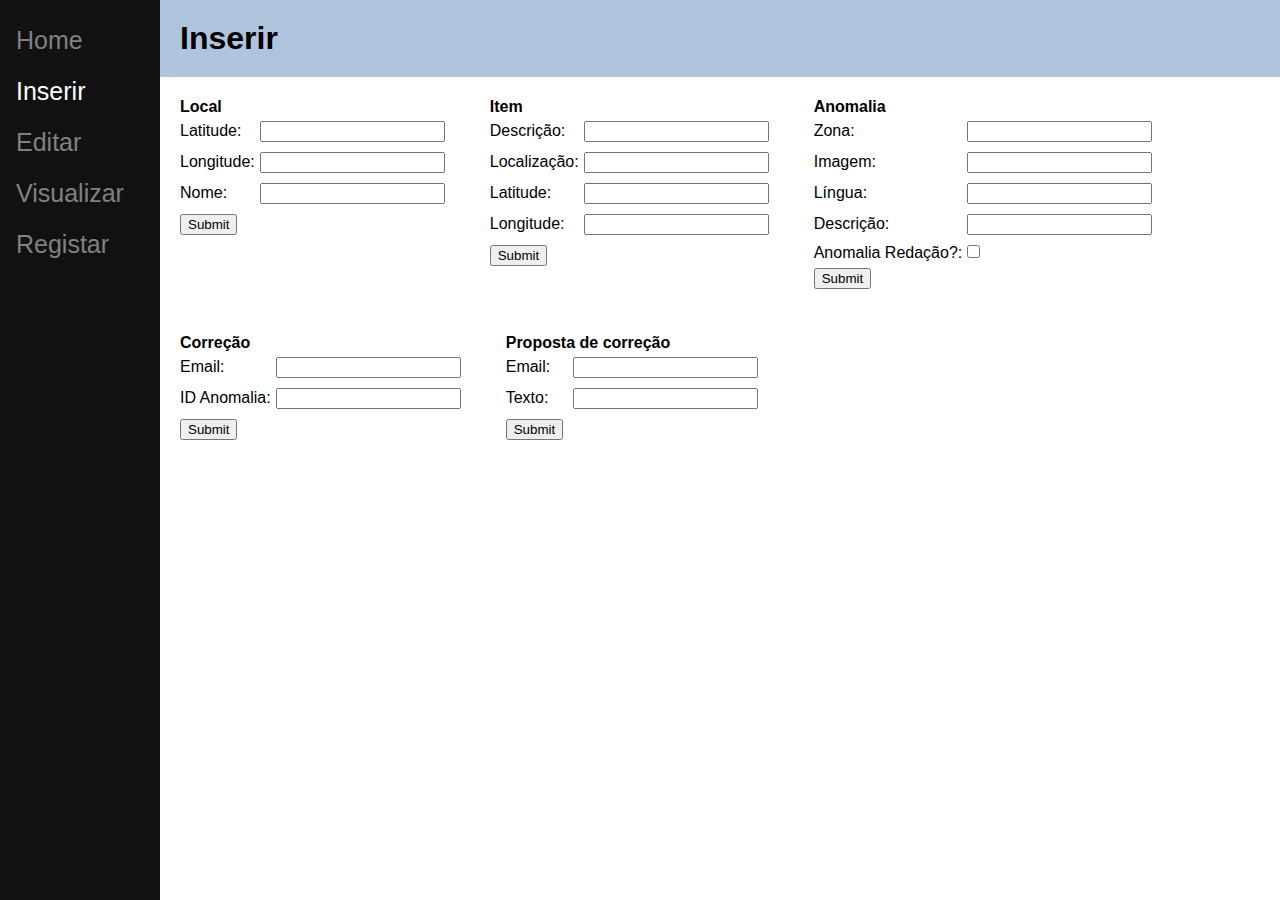
<file: proj3/web/insert.html>
<!DOCTYPE html>
<html>
	<script>
		function goBack() {
		  window.history.back();
		}
	</script>
	<head>
		<meta charset="utf-8" />
		<meta name="viewport" content="width=device-width, initial-scale=1" />
		<link rel="stylesheet" href="style.css" />
	</head>
	<body>
		<div class="sidenav">
			<a href="index.html">Home</a>
			<a class="active" href="">Inserir</a>
			<a href="edit.html">Editar</a>
			<a href="view.html">Visualizar</a>
			<a href="register.html">Registar</a>
		</div>

		<div id="tr" class="main">
			<h1 id="title">Inserir</h1>

			<div class="row">
				<div class="column">
					<b>Local</b>
					<form action="insert/place.php" method="post">
						<p>
							<label for="a">Latitude:</label>
							<input id="a" type="text" name="latitude">
						</p>
						<p>
							<label for="b">Longitude:</label>
							<input id="b" type="text" name="longitude">
						</p>
						<p>
							<label for="b">Nome:</label>
							<input id="b" type="text" name="nome">
						</p>
						<p> <input id="submit-btn" type="submit" value="Submit"/> </p>
					</form>
				</div>
				
				<div class="column">
					<b>Item</b>
					<form action="insert/item.php" method="post">
						<p>
							<label for="a">Descrição:</label>
							<input id="a" type="text" name="descricao">
						</p>
						<p>
							<label for="b">Localização:</label>
							<input id="b" type="text" name="localizacao">
						</p>
						<p>
							<label for="b">Latitude:</label>
							<input id="b" type="text" name="latitude">
						</p>
						<p>
							<label for="b">Longitude:</label>
							<input id="b" type="text" name="longitude">
						</p>
						<p> <input id="submit-btn" type="submit" value="Submit"/> </p>
					</form>
				</div>

				<div class="column">
					<b>Anomalia</b>
					<form action="insert/anomalia.php" method="post">
						<p>
							<label for="a">Zona:</label>
							<input id="a" type="text" name="zona">
						</p>
						<p>
							<label for="b">Imagem:</label>
							<input id="b" type="text" name="imagem">
						</p>
						<p>
							<label for="b">Língua:</label>
							<input id="b" type="text" name="lingua">
						</p>
						<p>
							<label for="b">Descrição:</label>
							<input id="b" type="text" name="descricao">
						</p>
						<p>
							<label for="b">Anomalia Redação?:</label>
							<input id="b" type="checkbox" name="tem_anomalia_redacao" value="Yes">
						</p>
						<p> <input id="submit-btn" type="submit" value="Submit"/> </p>
					</form>
				</div>
			</div>

			<div class="row">
				<div class="column">
					<b>Correção</b>
					<form action="" method="post">
						<p>
							<label for="a">Email:</label>
							<input id="a" type="text" name="email">
						</p>
						<p>
							<label for="b">ID Anomalia:</label>
							<input id="b" type="text" name="anomalia_id">
						</p>
						<p> <input id="submit-btn" type="submit" value="Submit"/> </p>
					</form>
				</div>
				
				<div class="column">
					<b>Proposta de correção</b>
					<form action="" method="post">
						<p>
							<label for="a">Email:</label>
							<input id="a" type="text" name="email">
						</p>
						<p>
							<label for="b">Texto:</label>
							<input id="b" type="text" name="texto">
						</p>
						<p> <input id="submit-btn" type="submit" value="Submit"/> </p>
					</form>
				</div>
			</div>
		</div>
	</body>
</html>
</file>
<file: proj3/web/style.css>
html, body {
    margin: 0;
    height: 100%;
    font-family: sans-serif;
}

main {
    --home-button-height: 30px;
}

.main {
	margin-left: 160px;
}

#title {
    padding: 20px;
    margin-top: 0px;
    background-color: #B0C4DE;
}

.sidenav {
	height: 100%;
	width: 160px;
	position: fixed;
	z-index: 1;
	top: 0;
	left: 0;
	background-color: #111;
	overflow-x: hidden;
	padding-top: 20px;
}

.sidenav a {
	padding: 6px 8px 16px 16px;
	text-decoration: none;
	font-size: 25px;
	color: #818181;
	display: block;
}

.sidenav a:hover {
	color: #f1f1f1;
}

.sidenav a.active {
	color: white;
}

.page {
	padding-left: 20px;
}

li {
	padding-bottom: 30px;
	padding-left: 20px;
	font-size: 17px;
}

.view-btn {
	padding-left: 20px;
	padding-top: 5px;
}

.back-btn {
	margin-left: 20px;
	margin-bottom: 20px;
}

.table {
	padding-left: 20px;
}

.row
{
    display: table;
    padding-bottom: 20px;
}

.column
{
    display: table-cell;
   	padding: 20px;
   	padding-top: 0px;
}

form  { display: table;      }
p     { display: table-row;  }
label { display: table-cell; }
input { display: table-cell; }

input, select {
	margin: 5px;
}

select {
    width:15em;
}

#submit-btn {
	margin-left: 0px;
}

.logout {
	bottom: 0;
    position: absolute;
    margin-bottom: 16pt;
}

#repor {
	margin-left: 180px;
    border: 3px solid #B0C4DE;
    padding: 10pt;
    width: 194px;
}

#indexTitle {
	font-family: Arial, Helvetica, sans-serif;
    margin-top: 0;
}

.button {
	background-color: #7ca0d0;
    border: none;
    color: white;
    padding: 12px 32px;
    text-align: center;
    text-decoration: none;
    display: inline-block;
	font-size: 16px;
	cursor: pointer;
	border-radius: 5px;
}

.button:hover {
	background-color: #B0C4DE;
}

.buttonSmall {
	padding: 10px 20px;
}

#long-input {
	width: 300px;
}
</file>
